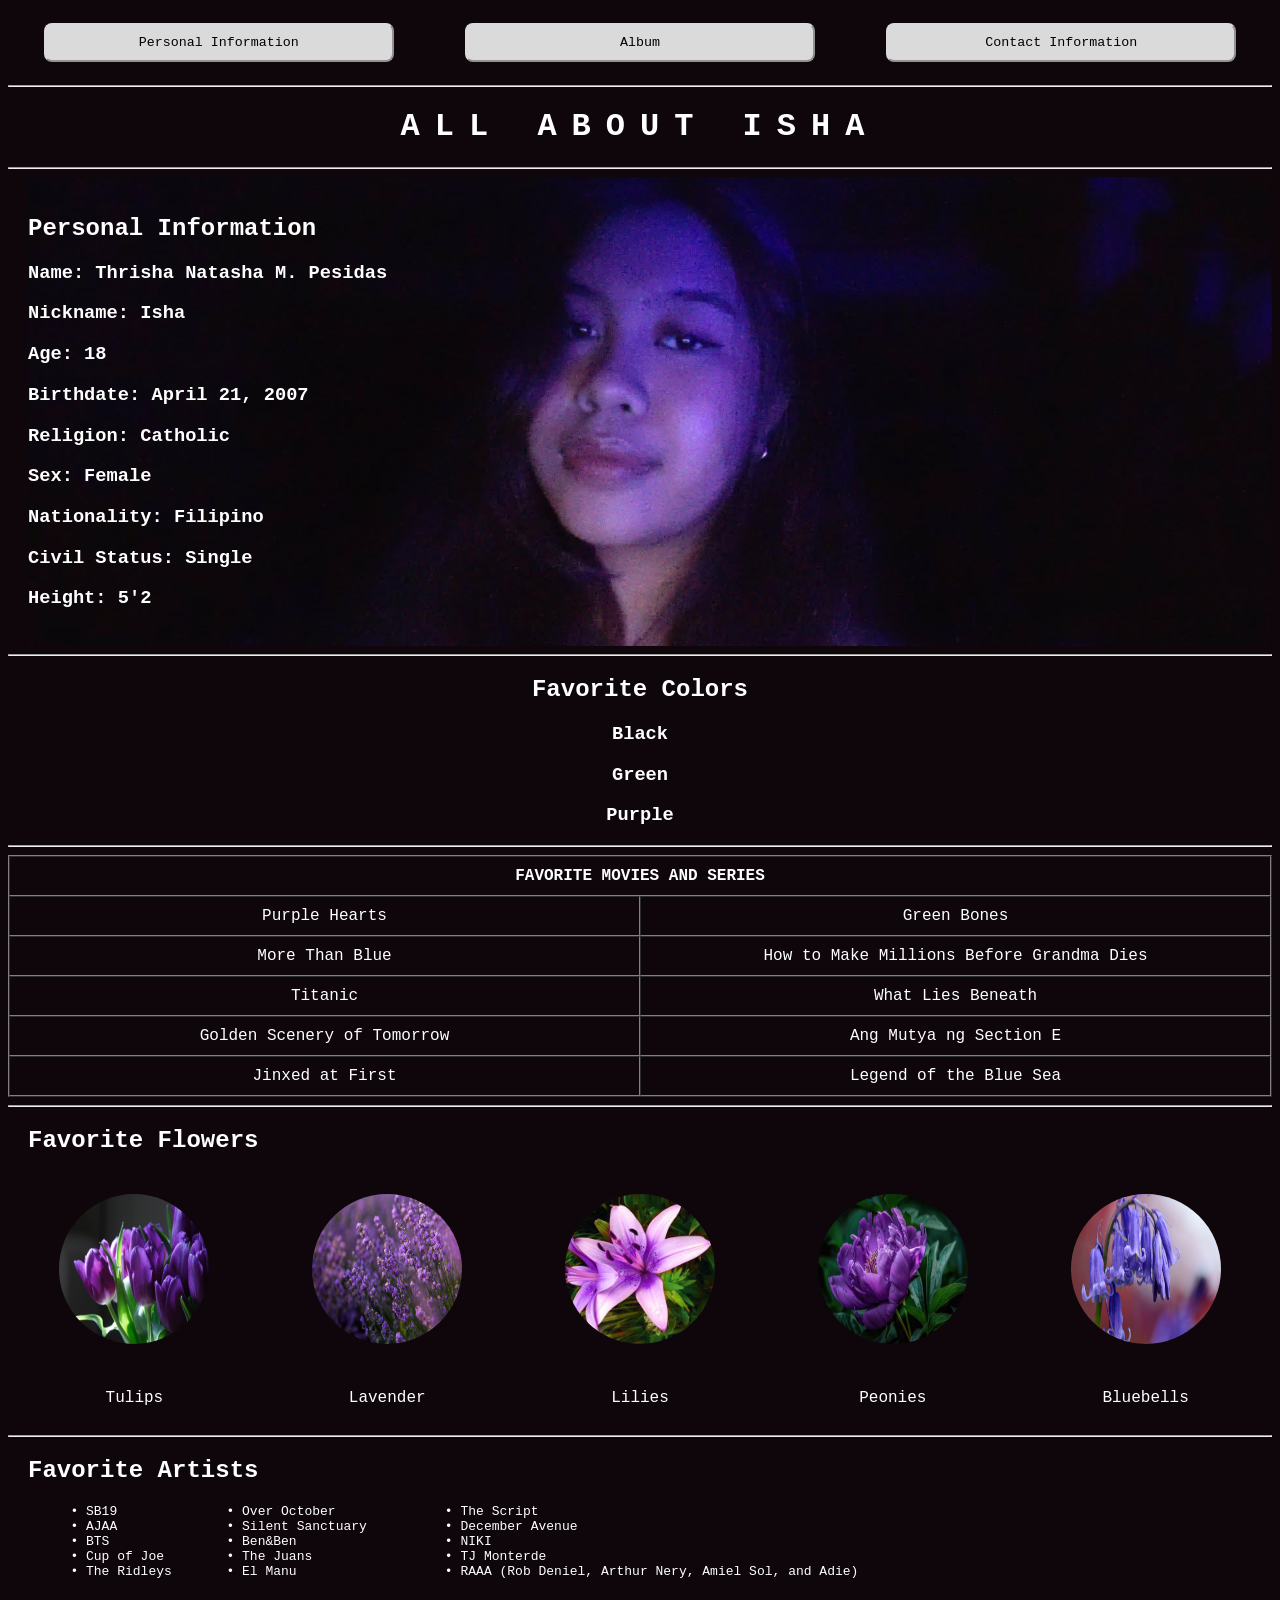
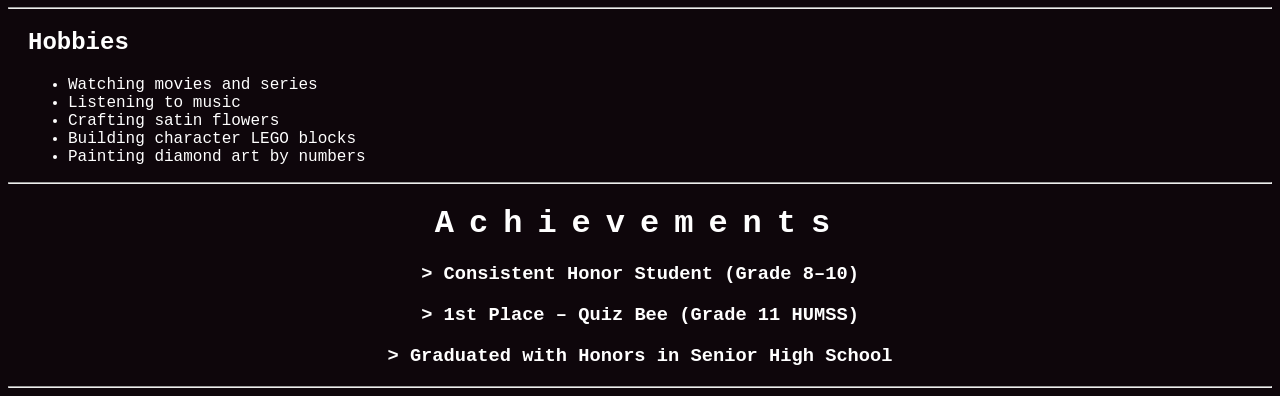
<file: index.html>
<!DOCTYPE html>
<html lang="en">
<head>
    <meta charset="UTF-8">
    <meta name="viewport" content="width=device-width, initial-scale=1.0">
    <title>All About Isha</title>
    <link rel="stylesheet" href="style.css">
</head>
<body>

<table cellpadding="10" cellspacing="0" width="100%">
    <tr>
        <td>
            <center>
            <a href="index.html">
            <button>Personal Information</button>
            </a>
            </center>
        </td>

        <td>
            <center>
            <a href="album.html">
            <button>Album</button>
            </a>
            </center>
        </td>

        <td>
        <center>
        <a href="contact.html">
        <button>Contact Information</button>
        </a>
        </center>
        </td>

    </tr>
</table>

<hr>

<b><h1>ALL ABOUT ISHA </h1></b>

<hr>

<div id="PI">
    <br>
    <h2>Personal Information</h2>
    <h3>Name: Thrisha Natasha M. Pesidas</h3>
    <h3>Nickname: Isha</h3>
    <h3>Age: 18</h3>
    <h3>Birthdate: April 21, 2007</h3>
    <h3>Religion: Catholic</h3>
    <h3>Sex: Female</h3>
    <h3>Nationality: Filipino</h3>
    <h3>Civil Status: Single</h3>
    <h3>Height: 5'2</h3>
    <br>
</div>

<hr>

<div id="FC">
       <center>
        <h2>Favorite Colors</h2>
        <h3>Black</h3>
        <h3>Green</h3>
        <h3>Purple</h3>
</div>

<hr>

<div id="FM">
    <table border="1px"
       style="color:white;" cellpadding="10" cellspacing="0" width="100%">

        <colgroup>
        <col style="width:50%">
        <col style="width:50%">
        </colgroup>
       
         <th colspan="2" style="text-align:center;" font-size="50px">
        <b>FAVORITE MOVIES AND SERIES</b>
        </th>
        <tr style="text-align:center;">
            <td>Purple Hearts</td>
            <td>Green Bones</td>
        </tr>
        <tr style="text-align:center;">
            <td>More Than Blue</td>
            <td>How to Make Millions Before Grandma Dies</td>
        </tr>
        <tr style="text-align:center;">
            <td>Titanic</td>
            <td>What Lies Beneath</td>
        </tr>
        <tr style="text-align:center;">
            <td>Golden Scenery of Tomorrow</td>
            <td>Ang Mutya ng Section E</td>
        </tr>
        <tr style="text-align:center;">
            <td>Jinxed at First</td>
            <td>Legend of the Blue Sea</td>
        </tr>
    </table>
</div>

<hr>

<h2 style="color: white; margin-left: 20px;">Favorite Flowers</h2>

    <table cellspacing="0" cellpadding="20" width="100%">
        <tr style="color: white; text-align: center;">
            <td><img src="images/tulip.jpg" alt="Tulip" width="150" height="150"></td>
            <td><img src="images/lavander.jpg" alt="Lavender" width="150" height="150"></td>
            <td><img src="images/lily.jpg" alt="Lily" width="150" height="150"></td>
            <td><img src="images/peony.jpg" alt="Peony" width="150" height="150"></td>
            <td><img src="images/bluebell.jpg" alt="Bluebell" width="150" height="150"></td>
        </tr>

         <tr style="color: white; text-align: center;">
            <td>Tulips</td>
            <td>Lavender</td>
            <td>Lilies</td>
            <td>Peonies</td>
            <td>Bluebells</td>
        </tr>
    </table>

<hr>

<h2 style="color: white; margin-left: 20px;">Favorite Artists</h2>

    <pre style="color: white;">
        • SB19              • Over October              • The Script
        • AJAA              • Silent Sanctuary          • December Avenue
        • BTS               • Ben&Ben                   • NIKI
        • Cup of Joe        • The Juans                 • TJ Monterde
        • The Ridleys       • El Manu                   • RAAA (Rob Deniel, Arthur Nery, Amiel Sol, and Adie)
    </pre>

<hr>

<div id="H">
    <h2>Hobbies</h2>
    <ul>
        <li>Watching movies and series</li>
        <li>Listening to music</li>
        <li>Crafting satin flowers</li>
        <li>Building character LEGO blocks</li>
        <li>Painting diamond art by numbers</li>
    </ul>
    </div>
    <hr>

    <div id="A">
    <h1>Achievements</h1>
        <h3>> Consistent Honor Student (Grade 8–10)</h3>
        <h3>> 1st Place – Quiz Bee (Grade 11 HUMSS)</h3>
        <h3>> Graduated with Honors in Senior High School</h3>
</div>

<hr>

    






</body>
</html>
</file>
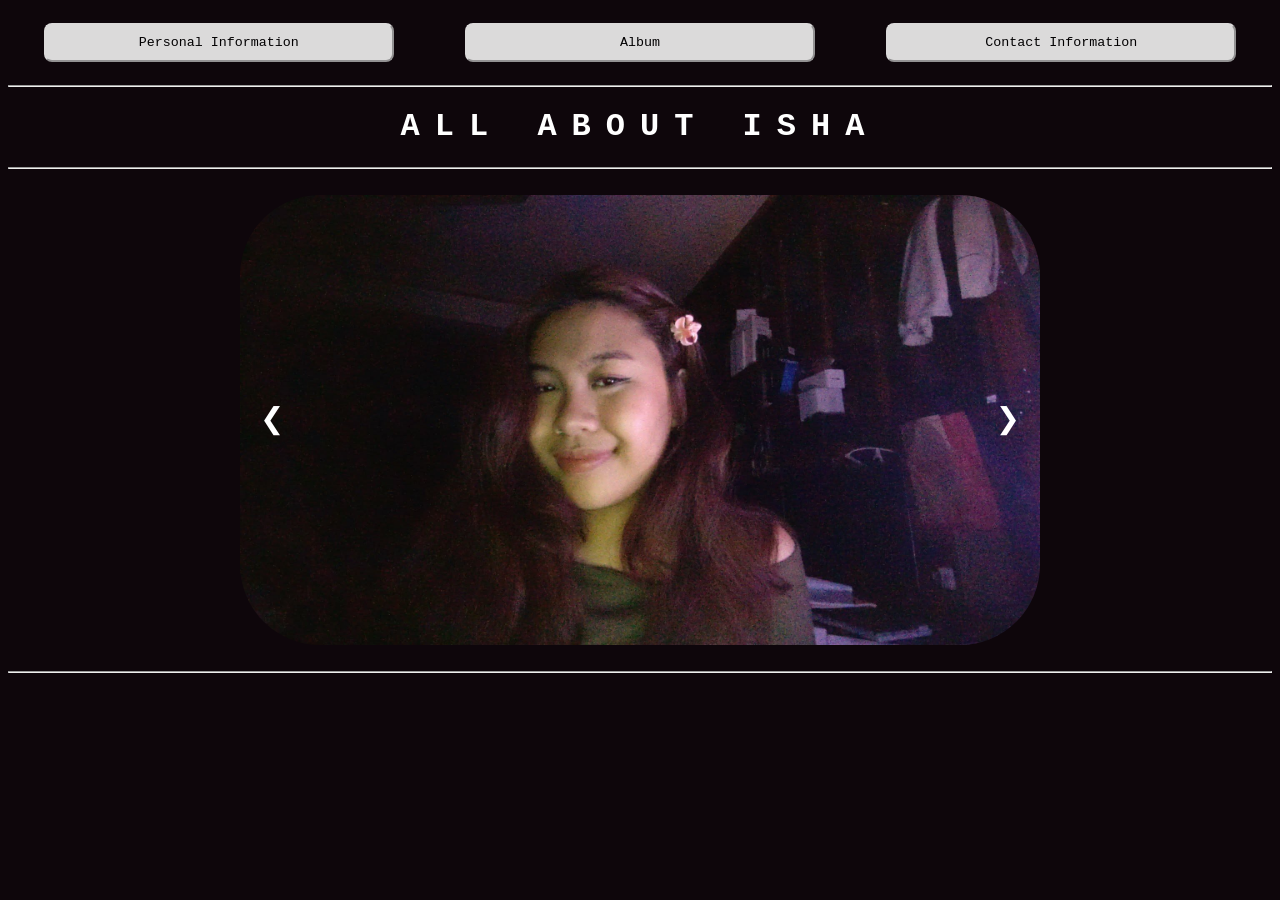
<file: album.html>
<!DOCTYPE html>
<html lang="en">
<head>
    <meta charset="UTF-8">
    <meta name="viewport" content="width=device-width, initial-scale=1.0">
    <title>Album</title>
    <link rel="stylesheet" href="style.css">
</head>
<body>

<table cellpadding="10" cellspacing="0" width="100%">
    <tr>
        <td>
            <center>
            <a href="index.html">
            <button>Personal Information</button>
            </a>
            </center>
        </td>

        <td>
            <center>
            <a href="album.html">
            <button>Album</button>
            </a>
            </center>
        </td>

        <td>
        <center>
        <a href="contact.html">
        <button>Contact Information</button>
        </a>
        </center>
        </td>

    </tr>
</table>

<hr>

<b><h1>ALL ABOUT ISHA </h1></b>

<hr>
<br>

      <center>
    <div class="slider">
    <div class="slides">

        <input type="radio" name="radio-btn" id="radio1" checked>
        <input type="radio" name="radio-btn" id="radio2">
        <input type="radio" name="radio-btn" id="radio3">
        <input type="radio" name="radio-btn" id="radio4">

        <div class="slide first">
            <img src="images/pic5.jpg">
        </div>
        <div class="slide">
            <img src="images/pic4.jpg">
        </div>
        <div class="slide">
            <img src="images/pic3.jpg">
        </div>
        <div class="slide">
            <img src="images/pic2.jpg">
        </div>

        <div class="navigation-arrows">
            
            <div class="arrow slide1">
                <label for="radio4" class="prev">&#10094;</label>
                <label for="radio2" class="next">&#10095;</label>
            </div>

          
            <div class="arrow slide2">
                <label for="radio1" class="prev">&#10094;</label>
                <label for="radio3" class="next">&#10095;</label>
            </div>

            
            <div class="arrow slide3">
                <label for="radio2" class="prev">&#10094;</label>
                <label for="radio4" class="next">&#10095;</label>
            </div>

            
            <div class="arrow slide4">
                <label for="radio3" class="prev">&#10094;</label>
                <label for="radio1" class="next">&#10095;</label>
            </div>
        </div>

    </div>
    </center>

</div>
<br>
<hr>
</body>
</html>
</file>
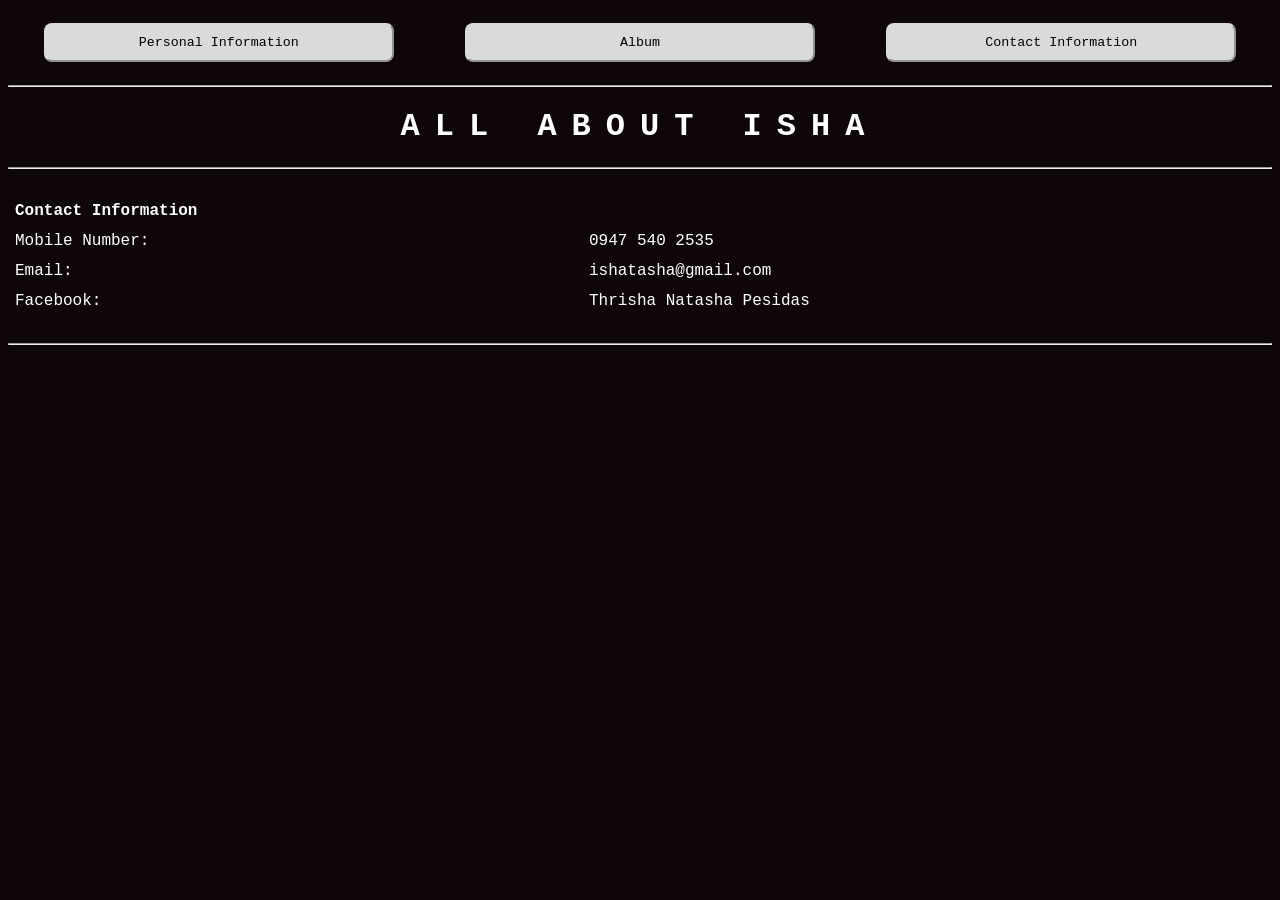
<file: contact.html>
<!DOCTYPE html>
<html lang="en">
<head>
    <meta charset="UTF-8">
    <meta name="viewport" content="width=device-width, initial-scale=1.0">
    <title>Contact Information</title>
    <link rel="stylesheet" href="style.css">
</head>
<body>

<table cellpadding="10" cellspacing="0" width="100%">
    <tr>
        <td>
            <center>
            <a href="index.html">
            <button>Personal Information</button>
            </a>
            </center>
        </td>

        <td>
            <center>
            <a href="album.html">
            <button>Album</button>
            </a>
            </center>
        </td>

        <td>
        <center>
        <a href="contact.html">
        <button>Contact Information</button>
        </a>
        </center>
        </td>

    </tr>
</table>

<hr>

<b><h1>ALL ABOUT ISHA </h1></b>
  
    
<hr>
<br>
 <table style="color: white;" font-size="10px" cellspacing="" cellpadding="5" width="100%">
        <tr>
            <td><b>Contact Information</b></td>
        </tr> 
        <tr>
            <td>Mobile Number:</td>
            <td>0947 540 2535</td>
        </tr>
        <tr>
            <td>Email:</td>
            <td>ishatasha@gmail.com</td>
        </tr>
        <tr>
            <td>Facebook:</td>
            <td>Thrisha Natasha Pesidas</td>
        </tr>
    </table>
    <br>
    <hr>

</body>
</html>
</file>
<file: style.css>
body {
    background-color:  #0e060b;
    font-family: 'Courier New', Courier, monospace;

}

h1 {
    text-align: center;
    color: white;
    letter-spacing: 15px;
}

#PI {
    background-image: url(images/pic1.png);
    background-position: center;
    background-repeat: no-repeat;
    background-size: cover;
    color: white;
    margin-left: 20px;
}

#FC {
    color: white;
    table-layout: fixed;
}

img {
    border-radius: 80px;
}


#H {
    color: white;
    margin-left: 20px;
}

#A {
    color: white;
    text-align: center;
}

.slider {
    width: 800px;
    height: 450px;
    position: relative;
    overflow: hidden;
    border-radius: 15px;
    
}

.slides {
    display: flex;
    width: 400%;
    height: 100%;
    transition: 0.6s ease;
}

.slides input {
    display: none;
}

.slide {
    width: 25%;
}

.slide img {
    width: 100%;
    height: 100%;
    object-fit: cover;
}


#radio1:checked ~ .first { margin-left: 0; }
#radio2:checked ~ .first { margin-left: -25%; }
#radio3:checked ~ .first { margin-left: -50%; }
#radio4:checked ~ .first { margin-left: -75%; }


.navigation-manual {
    position: absolute;
    width: 100%;
    bottom: 20px;
    display: flex;
    justify-content: center;
}

.manual-btn {
    border: 2px solid #fff;
    padding: 5px;
    border-radius: 50%;
    cursor: pointer;
    margin: 0 10px;
    transition: 0.3s;
}

.manual-btn:hover {
    background: #fff;
}


.navigation-arrows {
    position: absolute;
    width: 100%;
    height: 100%;
    top: 0;
}

.arrow {
    display: none;
    justify-content: space-between;
    align-items: center;
    height: 100%;
    padding: 0 20px;
}

.arrow label {
    cursor: pointer;
    font-size: 40px;
    color: white;
    user-select: none;
    transition: 0.3s;
}

.arrow label:hover {
    color: #8a7180;
}


#radio1:checked ~ .navigation-arrows .slide1,
#radio2:checked ~ .navigation-arrows .slide2,
#radio3:checked ~ .navigation-arrows .slide3,
#radio4:checked ~ .navigation-arrows .slide4 {
    display: flex;
}

button {
    border-radius: 8px;
    background-color: white;
    opacity: 85%;
    font-family: 'Courier New', Courier, monospace;
    border-color: white;
    padding: 10px;
    width: 350px;
    margin: 5px 2px;
}

button:hover {
    background-color: #0e060b;
    color: white;
    border-color: #0e060b;
    transition: 0.3s;
}
</file>
